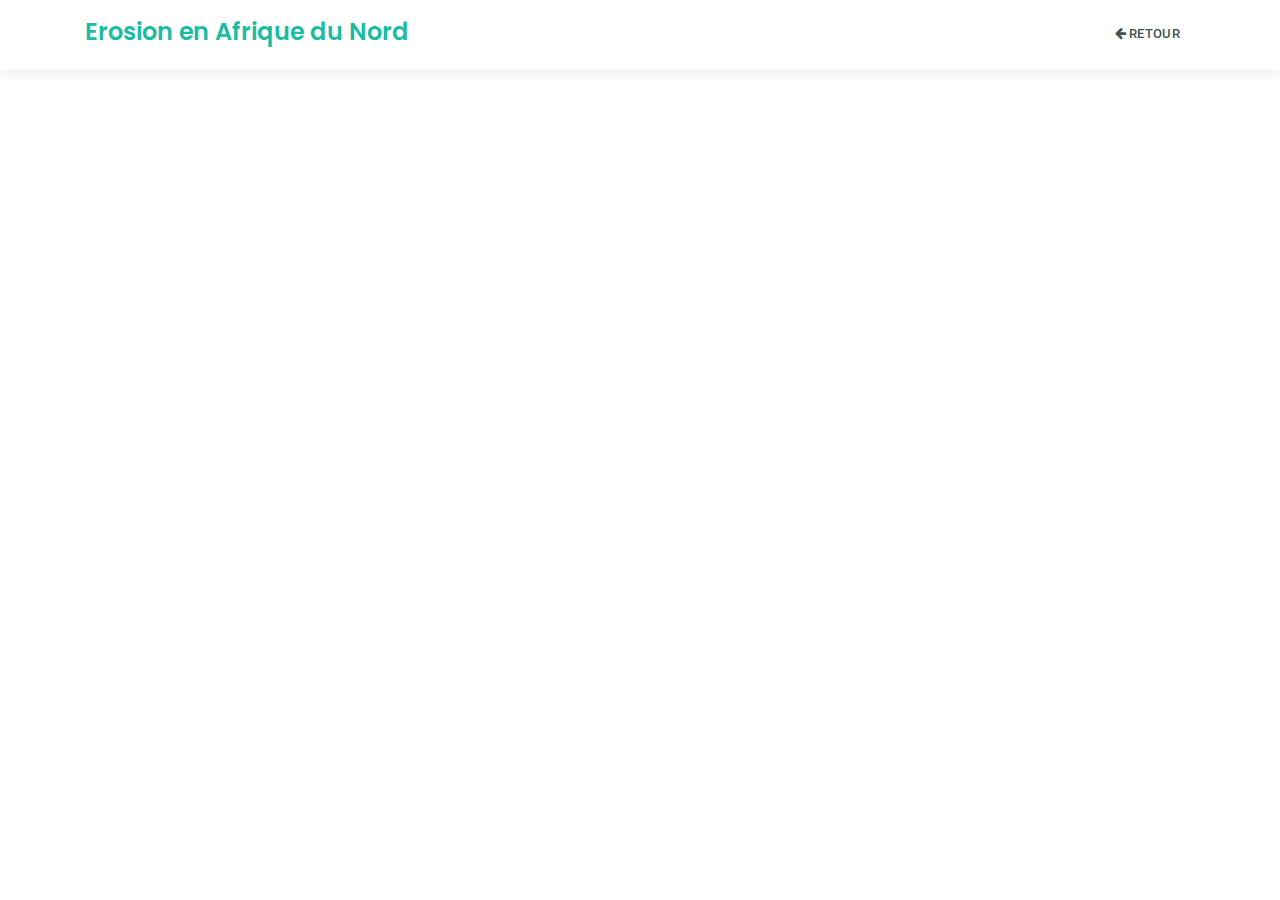
<file: ero/ero.html>
<!DOCTYPE html>
<html lang="en">

<head>
  <meta charset="utf-8">
  <meta content="width=device-width, initial-scale=1.0" name="viewport">

  <title>Erosion en Afrique du Nord</title>
  <meta content="" name="descriptison">
  <meta content="" name="keywords">
  <link href="../assets/img/favicon.png" rel="icon">
  <link href="https://fonts.googleapis.com/css?family=Open+Sans:300,300i,400,400i,600,600i,700,700i|Roboto:300,300i,400,400i,500,500i,700,700i|Poppins:300,300i,400,400i,500,500i,600,600i,700,700i" rel="stylesheet">
  <link href="../assets/vendor/bootstrap/css/bootstrap.min.css" rel="stylesheet">
  <link href="../assets/vendor/icofont/icofont.min.css" rel="stylesheet">
  <link href="../assets/vendor/boxicons/css/boxicons.min.css" rel="stylesheet">
  <link rel="stylesheet" href="https://stackpath.bootstrapcdn.com/font-awesome/4.7.0/css/font-awesome.min.css" integrity="sha384-wvfXpqpZZVQGK6TAh5PVlGOfQNHSoD2xbE+QkPxCAFlNEevoEH3Sl0sibVcOQVnN" crossorigin="anonymous">
  <link href="../assets/vendor/animate.css/animate.min.css" rel="stylesheet">
  <link href="../assets/vendor/owl.carousel/assets/owl.carousel.min.css" rel="stylesheet">
  <link href="../assets/vendor/venobox/venobox.css" rel="stylesheet">
  <link href="../assets/css/style.css" rel="stylesheet">

       <style>
        .bar1 {
            fill: #e41a1c;
        }
        .bar2 {
            fill: #377eb8;
        }
        .bar3 {
            fill: #4daf4a;
        }
        .bar4 {
            fill: #984ea3;
        }
        .bar5 {
            fill: #ff7f00;
        }
    </style>
    <script src="https://d3js.org/d3.v4.min.js"></script>


</head>

<body>

    <!-- ======= Header ======= -->
  <header id="header" style="z-index: 5;">
    <div class="container d-flex">
      <div class="logo mr-auto">
        <h1 class="text-light"><a href="index.html"><span>Erosion en Afrique du Nord</span></a></h1>
      </div>
      <nav class="nav-menu d-none d-lg-block">
        <ul>
            <li><a href="../AN.html"><i class="fa fa-arrow-left"></i>  Retour</a></li>
        </ul>
      </nav><!-- .nav-menu -->
    </div>
  </header><!-- End Header -->

  <svg width="600" height="500"></svg>
  <script>
  
  
      // variables to change
      var svg = d3.select("svg"),
          margin = 200,
          width = svg.attr("width") - margin,
          height = svg.attr("height") - margin,
          Ymin = 0,
          Ymax = 50000,
          chartTitle = "",
          Xlabel = "Type d'Erosion",
          Ylabel = "",
          legend_x = width - 0
  
          // Handmade legend
      svg.append("circle").attr("cx",legend_x).attr("cy",100).attr("r", 6).style("fill", "#e41a1c")
      svg.append("text").attr("x", legend_x + 20).attr("y", 100).text("Maroc").style("font-size", "15px").attr("alignment-baseline","middle")
      svg.append("circle").attr("cx",legend_x).attr("cy",120).attr("r", 6).style("fill", "#377eb8")
      svg.append("text").attr("x", legend_x + 20).attr("y", 120).text("Algerie").style("font-size", "15px").attr("alignment-baseline","middle")
      svg.append("circle").attr("cx",legend_x).attr("cy",140).attr("r", 6).style("fill", "#4daf4a")
      svg.append("text").attr("x", legend_x + 20).attr("y", 140).text("Tunisie").style("font-size", "15px").attr("alignment-baseline","middle")
      svg.append("circle").attr("cx",legend_x).attr("cy",160).attr("r", 6).style("fill", "#984ea3")
      svg.append("text").attr("x", legend_x + 20).attr("y", 160).text("Egypt").style("font-size", "15px").attr("alignment-baseline","middle")
      svg.append("circle").attr("cx",legend_x).attr("cy",180).attr("r", 6).style("fill", "#ff7f00")
      svg.append("text").attr("x", legend_x + 20).attr("y", 180).text("Libye").style("font-size", "15px").attr("alignment-baseline","middle")
  
      // Chart Title
      svg.append("text")
         .attr("transform", "translate(100,0)")
         .attr("x", width/2)
         .attr("y", 50)
         .attr("text-anchor", "middle")
         .attr("font-size", "24px")
         .text(chartTitle)
  
      var xScale = d3.scaleBand().range([0, width]).padding(0.4),
          yScale = d3.scaleLinear().range([height, 0]);
  
      var g = svg.append("g")
                 .attr("transform", "translate(" + 100 + "," + 100 + ")");
  
      d3.csv("barchart_data.csv", function(error, data) {
          if (error) {
              throw error;
          }
  
          xScale.domain(data.map(function(d) { return d.erosion; }));
          yScale.domain([Ymin, Ymax]);
  
          // X label
          g.append("g")
           .attr("transform", "translate(0," + height + ")")
           .call(d3.axisBottom(xScale).tickFormat(function(d){
             return d == "eau" ? "Erosion due à l'Eau" :
                    d == "vent" ? "Erosion due au Vent" :
                    d == "autres" ? "Erosion due à d'autres facteurs" : "Erosion due à d'autres facteurs"
           }))
           .append("text")
           .attr("y", height - 270)
           .attr("x", width - 6)
           .attr("text-anchor", "end")
           .attr("stroke", "black")
           .text(Xlabel);
  
          // Y label
          g.append("g")
           .call(d3.axisLeft(yScale).tickFormat(function(d){
               return d;
           })
           .ticks(10))
           .append("text")
           .attr("transform", "rotate(-90)")
           .attr("y", 50000)
           .attr("dy", "-5.1em")
           .attr("text-anchor", "end")
           .attr("stroke", "black")
           .text(Ylabel);
  
          // edit bars (1)
          g.selectAll(".bar")
           .data(data)
           .enter().append("rect")
           .attr("class", "bar1")
           .attr("x", function(d) { return xScale(d.erosion); })
           .attr("y", function(d) { return yScale(d.val_ma); })
           .attr("width", function (d) { return xScale.bandwidth() * 0.2; })
           .transition()
           .ease(d3.easeLinear)
           .duration(400)
           .delay(function (d, i) {
               return i * 50;
           })
           .attr("height", function(d) { return height - yScale(d.val_ma); });
  
           // edit bars (2)
           g.selectAll(".bar")
            .data(data)
            .enter().append("rect")
            .attr("class", "bar2")
            .attr("x", function(d) { return xScale(d.erosion) + (xScale.bandwidth() * 0.2); })
            .attr("y", function(d) { return yScale(d.val_al); })
            .attr("width", function (d) { return xScale.bandwidth() * 0.2; })
            .transition()
            .ease(d3.easeLinear)
            .duration(400)
            .delay(function (d, i) {
                return i * 50;
            })
            .attr("height", function(d) { return height - yScale(d.val_al); });
  
            // edit bars (3)
            g.selectAll(".bar")
             .data(data)
             .enter().append("rect")
             .attr("class", "bar3")
             .attr("x", function(d) { return xScale(d.erosion) + (xScale.bandwidth() * 0.4); })
             .attr("y", function(d) { return yScale(d.val_tu); })
             .attr("width", function (d) { return xScale.bandwidth() * 0.2; })
             .transition()
             .ease(d3.easeLinear)
             .duration(400)
             .delay(function (d, i) {
                 return i * 50;
             })
             .attr("height", function(d) { return height - yScale(d.val_tu); });
  
             // edit bars (4)
             g.selectAll(".bar")
              .data(data)
              .enter().append("rect")
              .attr("class", "bar4")
              .attr("x", function(d) { return xScale(d.erosion) + (xScale.bandwidth() * 0.6); })
              .attr("y", function(d) { return yScale(d.val_eg); })
              .attr("width", function (d) { return xScale.bandwidth() * 0.2; })
              .transition()
              .ease(d3.easeLinear)
              .duration(400)
              .delay(function (d, i) {
                  return i * 50;
              })
              .attr("height", function(d) { return height - yScale(d.val_eg); });
  
              // edit bars (4)
              g.selectAll(".bar")
                .data(data)
                .enter().append("rect")
                .attr("class", "bar5")
                .attr("x", function(d) { return xScale(d.erosion) + (xScale.bandwidth() * 0.8); })
                .attr("y", function(d) { return yScale(d.val_li); })
                .attr("width", function (d) { return xScale.bandwidth() * 0.2; })
                .transition()
                .ease(d3.easeLinear)
                .duration(400)
                .delay(function (d, i) {
                  return i * 50;
              })
              .attr("height", function(d) { return height - yScale(d.val_li); });
      });
  </script>

  
  
  <!-- Vendor JS Files -->
  <script src="../assets/vendor/jquery/jquery.min.js"></script>
  <script src="../assets/vendor/bootstrap/js/bootstrap.bundle.min.js"></script>
  <script src="../assets/vendor/jquery.easing/jquery.easing.min.js"></script>
  <script src="../assets/vendor/php-email-form/validate.js"></script>
  <script src="../assets/vendor/jquery-sticky/jquery.sticky.js"></script>
  <script src="../assets/vendor/waypoints/jquery.waypoints.min.js"></script>
  <script src="../assets/vendor/counterup/counterup.min.js"></script>
  <script src="../assets/vendor/isotope-layout/isotope.pkgd.min.js"></script>
  <script src="../assets/vendor/owl.carousel/owl.carousel.min.js"></script>
  <script src="../assets/vendor/venobox/venobox.min.js"></script>

  <!-- Main JS File -->
  <script src="../assets/js/main.js"></script>

</body>

</html>
</file>
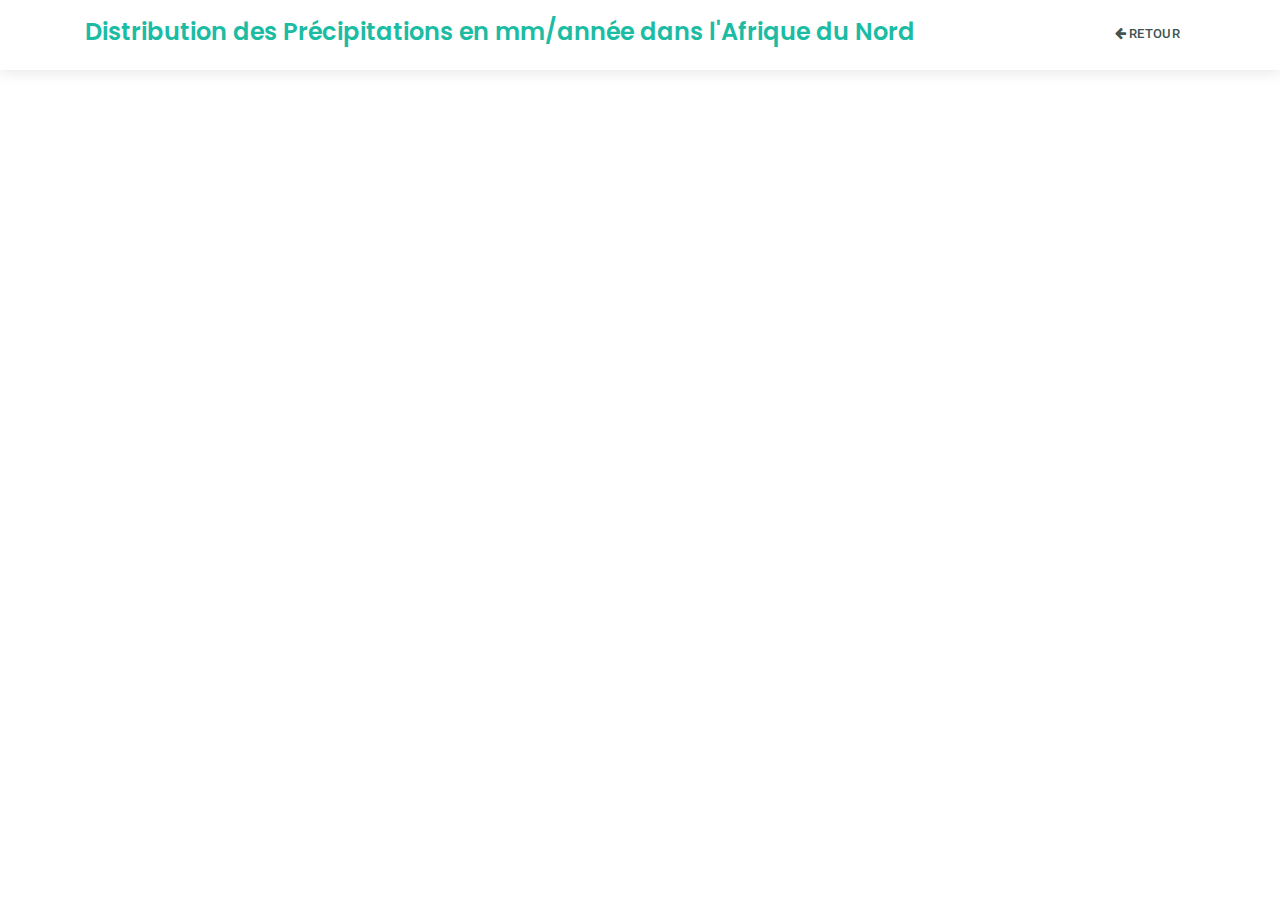
<file: plu/plu.html>
<!DOCTYPE html>
<html lang="en">

<head>
  <meta charset="utf-8">
  <meta content="width=device-width, initial-scale=1.0" name="viewport">

  <title>Distribution des Précipitations en mm/année dans l'Afrique du Nord</title>
  <meta content="" name="descriptison">
  <meta content="" name="keywords">
  <link href="../assets/img/favicon.png" rel="icon">
  <link href="https://fonts.googleapis.com/css?family=Open+Sans:300,300i,400,400i,600,600i,700,700i|Roboto:300,300i,400,400i,500,500i,700,700i|Poppins:300,300i,400,400i,500,500i,600,600i,700,700i" rel="stylesheet">
  <link href="../assets/vendor/bootstrap/css/bootstrap.min.css" rel="stylesheet">
  <link href="../assets/vendor/icofont/icofont.min.css" rel="stylesheet">
  <link href="../assets/vendor/boxicons/css/boxicons.min.css" rel="stylesheet">
  <link rel="stylesheet" href="https://stackpath.bootstrapcdn.com/font-awesome/4.7.0/css/font-awesome.min.css" integrity="sha384-wvfXpqpZZVQGK6TAh5PVlGOfQNHSoD2xbE+QkPxCAFlNEevoEH3Sl0sibVcOQVnN" crossorigin="anonymous">
  <link href="../assets/vendor/animate.css/animate.min.css" rel="stylesheet">
  <link href="../assets/vendor/owl.carousel/assets/owl.carousel.min.css" rel="stylesheet">
  <link href="../assets/vendor/venobox/venobox.css" rel="stylesheet">
  <link href="../assets/css/style.css" rel="stylesheet">

  <style>
    .bar1 {
        fill: #1b9e77;
    }
    .bar2 {
        fill: #d95f02;
    }
    .bar3 {
        fill: #7570b3;
    }
    .bar4 {
        fill: #e7298a;
    }
    .bar5 {
        fill: #66a61e;
    }
</style>
<script src="https://d3js.org/d3.v4.min.js"></script>
</head>

<body>

    <!-- ======= Header ======= -->
  <header id="header" style="z-index: 5;">
    <div class="container d-flex">
      <div class="logo mr-auto">
        <h1 class="text-light"><a href="index.html"><span>Distribution des Précipitations en mm/année dans l'Afrique du Nord</span></a></h1>
      </div>
      <nav class="nav-menu d-none d-lg-block">
        <ul>
            <li><a href="../AN.html"><i class="fa fa-arrow-left"></i>  Retour</a></li>
        </ul>
      </nav><!-- .nav-menu -->
    </div>
  </header><!-- End Header -->

  <svg width="600" height="500"></svg>
<script>


    // variables to change
    var svg = d3.select("svg"),
        margin = 200,
        width = svg.attr("width") - margin,
        height = svg.attr("height") - margin,
        Ymin = 0,
        Ymax = 1800,
        chartTitle = "",
        Xlabel = "Classe de pluviométrie",
        Ylabel = "",
        legend_x = width - 0

        // Handmade legend
    svg.append("circle").attr("cx",legend_x).attr("cy",100).attr("r", 6).style("fill", "#1b9e77")
    svg.append("text").attr("x", legend_x + 20).attr("y", 100).text("Maroc").style("font-size", "15px").attr("alignment-baseline","middle")
    svg.append("circle").attr("cx",legend_x).attr("cy",120).attr("r", 6).style("fill", "#d95f02")
    svg.append("text").attr("x", legend_x + 20).attr("y", 120).text("Algerie").style("font-size", "15px").attr("alignment-baseline","middle")
    svg.append("circle").attr("cx",legend_x).attr("cy",140).attr("r", 6).style("fill", "#7570b3")
    svg.append("text").attr("x", legend_x + 20).attr("y", 140).text("Tunisie").style("font-size", "15px").attr("alignment-baseline","middle")
    svg.append("circle").attr("cx",legend_x).attr("cy",160).attr("r", 6).style("fill", "#e7298a")
    svg.append("text").attr("x", legend_x + 20).attr("y", 160).text("Egypt").style("font-size", "15px").attr("alignment-baseline","middle")
    svg.append("circle").attr("cx",legend_x).attr("cy",180).attr("r", 6).style("fill", "#66a61e")
    svg.append("text").attr("x", legend_x + 20).attr("y", 180).text("Libye").style("font-size", "15px").attr("alignment-baseline","middle")

    // Chart Title
    svg.append("text")
       .attr("transform", "translate(100,0)")
       .attr("x", width/2)
       .attr("y", 50)
       .attr("text-anchor", "middle")
       .attr("font-size", "18px")
       .text(chartTitle)

    var xScale = d3.scaleBand().range([0, width]).padding(0.4),
        yScale = d3.scaleLinear().range([height, 0]);

    var g = svg.append("g")
               .attr("transform", "translate(" + 100 + "," + 100 + ")");

    d3.csv("barchart_data.csv", function(error, data) {
        if (error) {
            throw error;
        }

        xScale.domain(data.map(function(d) { return d.pluvio; }));
        yScale.domain([Ymin, Ymax]);

        // X label
        g.append("g")
         .attr("transform", "translate(0," + height + ")")
         .call(d3.axisBottom(xScale).tickFormat(function(d){
           return d == "cotiere" ? "Pluviométrie Cotière" :
                  d == "montagne" ? "Pluviométrie Montagneuse" :
                  d == "sahara" ? "Pluviométrie saharienne" : "Pluviométrie saharienne"
         }))
         .append("text")
         .attr("y", height - 270)
         .attr("x", width - 6)
         .attr("text-anchor", "end")
         .attr("stroke", "black")
         .text(Xlabel);

        // Y label
        g.append("g")
         .call(d3.axisLeft(yScale).tickFormat(function(d){
             return d;
         })
         .ticks(10))
         .append("text")
         .attr("transform", "rotate(-90)")
         .attr("y", 1800)
         .attr("dy", "-5.1em")
         .attr("text-anchor", "end")
         .attr("stroke", "black")
         .text(Ylabel);

        // edit bars (1)
        g.selectAll(".bar")
         .data(data)
         .enter().append("rect")
         .attr("class", "bar1")
         .attr("x", function(d) { return xScale(d.pluvio); })
         .attr("y", function(d) { return yScale(d.val_ma); })
         .attr("width", function (d) { return xScale.bandwidth() * 0.2; })
         .transition()
         .ease(d3.easeLinear)
         .duration(400)
         .delay(function (d, i) {
             return i * 50;
         })
         .attr("height", function(d) { return height - yScale(d.val_ma); });

         // edit bars (2)
         g.selectAll(".bar")
          .data(data)
          .enter().append("rect")
          .attr("class", "bar2")
          .attr("x", function(d) { return xScale(d.pluvio) + (xScale.bandwidth() * 0.2); })
          .attr("y", function(d) { return yScale(d.val_al); })
          .attr("width", function (d) { return xScale.bandwidth() * 0.2; })
          .transition()
          .ease(d3.easeLinear)
          .duration(400)
          .delay(function (d, i) {
              return i * 50;
          })
          .attr("height", function(d) { return height - yScale(d.val_al); });

          // edit bars (3)
          g.selectAll(".bar")
           .data(data)
           .enter().append("rect")
           .attr("class", "bar3")
           .attr("x", function(d) { return xScale(d.pluvio) + (xScale.bandwidth() * 0.4); })
           .attr("y", function(d) { return yScale(d.val_tu); })
           .attr("width", function (d) { return xScale.bandwidth() * 0.2; })
           .transition()
           .ease(d3.easeLinear)
           .duration(400)
           .delay(function (d, i) {
               return i * 50;
           })
           .attr("height", function(d) { return height - yScale(d.val_tu); });

           // edit bars (4)
           g.selectAll(".bar")
            .data(data)
            .enter().append("rect")
            .attr("class", "bar4")
            .attr("x", function(d) { return xScale(d.pluvio) + (xScale.bandwidth() * 0.6); })
            .attr("y", function(d) { return yScale(d.val_eg); })
            .attr("width", function (d) { return xScale.bandwidth() * 0.2; })
            .transition()
            .ease(d3.easeLinear)
            .duration(400)
            .delay(function (d, i) {
                return i * 50;
            })
            .attr("height", function(d) { return height - yScale(d.val_eg); });

            // edit bars (5)
            g.selectAll(".bar")
              .data(data)
              .enter().append("rect")
              .attr("class", "bar5")
              .attr("x", function(d) { return xScale(d.pluvio) + (xScale.bandwidth() * 0.8); })
              .attr("y", function(d) { return yScale(d.val_li); })
              .attr("width", function (d) { return xScale.bandwidth() * 0.2; })
              .transition()
              .ease(d3.easeLinear)
              .duration(400)
              .delay(function (d, i) {
                return i * 50;
            })
            .attr("height", function(d) { return height - yScale(d.val_li); });
    });
</script>

  
  
  <!-- Vendor JS Files -->
  <script src="../assets/vendor/jquery/jquery.min.js"></script>
  <script src="../assets/vendor/bootstrap/js/bootstrap.bundle.min.js"></script>
  <script src="../assets/vendor/jquery.easing/jquery.easing.min.js"></script>
  <script src="../assets/vendor/php-email-form/validate.js"></script>
  <script src="../assets/vendor/jquery-sticky/jquery.sticky.js"></script>
  <script src="../assets/vendor/waypoints/jquery.waypoints.min.js"></script>
  <script src="../assets/vendor/counterup/counterup.min.js"></script>
  <script src="../assets/vendor/isotope-layout/isotope.pkgd.min.js"></script>
  <script src="../assets/vendor/owl.carousel/owl.carousel.min.js"></script>
  <script src="../assets/vendor/venobox/venobox.min.js"></script>

  <!-- Main JS File -->
  <script src="../assets/js/main.js"></script>

</body>

</html>
</file>
<file: assets/vendor/venobox/venobox.css>
/* ------ venobox.css --------*/
.vbox-overlay *, .vbox-overlay *:before, .vbox-overlay *:after{
    -webkit-backface-visibility: hidden;
    -webkit-box-sizing:border-box;
    -moz-box-sizing:border-box;
    box-sizing:border-box;
}
.vbox-overlay * { 
    -webkit-backface-visibility: visible;
    backface-visibility: visible;
}
.vbox-overlay{
    display: -webkit-flex;
    display: flex;
    -webkit-flex-direction: column;
    flex-direction: column;
    -webkit-justify-content: center;
    justify-content: center;
    -webkit-align-items: center;
    align-items: center;
    position: fixed;
    left: 0;
    top: 0;
    bottom: 0;
    right: 0;
    z-index: 999999;
}

/* ----- navigation ----- */
.vbox-title{
    width: 100%;
    height: 40px;
    float: left;
    text-align: center;
    line-height: 28px;
    font-size: 12px;
    padding: 6px 50px;
    overflow: hidden;
    position: fixed;
    display: none;
    left: 0;
    z-index: 89;
}
.vbox-close{
    cursor: pointer;
    position: fixed;
    top: -1px;
    right: 0;
    width: 50px;
    height: 40px;
    padding: 6px;
    display: block;
    background-position:10px center;
    overflow: hidden;
    font-size: 24px;
    line-height: 1;
    text-align: center;
    z-index: 99;
}
.vbox-left{
    cursor: pointer;
    position: fixed;
    left: 0;
    height: 40px;
    overflow: hidden;
    line-height: 28px;
    font-size: 12px;
    z-index: 99;
    display: flex;
    align-items:center;
}
.vbox-num{
    display: inline-block;
    margin: 6px 0 6px 15px;
}
/* ----- Social share ----- */
.vbox-share{
    line-height: 28px;
    font-size: 12px;
    overflow: hidden;
    position: fixed;
    left: 0;
    z-index: 98;
    display: flex;
    align-items:center;
    justify-content: center;
    width: 100%;
    text-align: center;
}
.vbox-share svg{
    max-height: 28px;
    width: 28px;
    z-index: 10;
    margin-left: 12px;
    margin-top: 6px;
    margin-bottom: 6px;
    vertical-align: middle;
}


/* ----- navigation ARROWS ----- */
.vbox-next, .vbox-prev{
    position: fixed;
    top: 50%;
    margin-top: -15px;
    overflow: hidden;
    cursor: pointer;
    display: block;
    width: 45px;
    height: 45px;
    z-index: 99;
}
.vbox-next span, .vbox-prev span{
    position: relative;
    width: 20px;
    height: 20px;
    border: 2px solid transparent;
    border-top-color: #B6B6B6;
    border-right-color: #B6B6B6;
    text-indent: -100px;
    position: absolute;
    top: 8px;
    display: block;
}
.vbox-prev{
    left: 15px;
}
.vbox-next{
    right: 15px;
}
.vbox-prev span{
    left: 10px;
    -ms-transform: rotate(-135deg);
    -webkit-transform: rotate(-135deg);
    transform: rotate(-135deg);
}
.vbox-next span{
    -ms-transform: rotate(45deg);
    -webkit-transform: rotate(45deg);
    transform: rotate(45deg);
    right: 10px;
}
/* ------- inline window ------ */
.vbox-inline{
    width: 420px;
    height: 315px;
    height: 70vh;
    padding: 10px;
    background: #fff;
    margin: 0 auto;
    overflow: auto;
    text-align: left;
}
/* ------- Video & iFrames window ------ */
.venoframe{
    max-width: 100%;
    width: 100%;
    border: none;
    width: 100%;
    height: 260px;
    height: 70vh;
}
.venoframe.vbvid{
    height: 260px;
}
@media (min-width: 768px) {
    .venoframe, .vbox-inline{
        width: 90%;
        height: 360px;
        height: 70vh;
    }
    .venoframe.vbvid{
        width: 640px;
        height: 360px;
    }
}
@media (min-width: 992px) {
    .venoframe, .vbox-inline{
        max-width: 1200px;
        width: 80%;
        height: 540px;
        height: 70vh;
    }
    .venoframe.vbvid{
        width: 960px;
        height: 540px;
    }
}
/* 
Please do NOT edit this part! 
or at least read this note: http://i.imgur.com/7C0ws9e.gif
*/
.vbox-open{
    overflow: hidden;
}
.vbox-container{
    position: absolute;
    left: 0;
    right: 0;
    top: 0;
    bottom: 0;
    overflow-x: hidden;
    overflow-y: scroll;
    overflow-scrolling: touch;
    -webkit-overflow-scrolling: touch;
    z-index: 20;
    max-height: 100%;

}

.vbox-content{
    text-align: center;
    float: left;
    width: 100%;
    position: relative;
    overflow: hidden;
    padding: 20px 4%;
}
.vbox-container img{
    max-width: 100%;
    height: auto;
}
.vbox-figlio{
    box-shadow: 0 0 12px rgba(0,0,0,0.19), 0 6px 6px rgba(0,0,0,0.23);
    max-width: 100%;
    text-align: initial;
}
img.vbox-figlio{
    -webkit-user-select: none;
-khtml-user-select: none;
-moz-user-select: none;
-o-user-select: none;
user-select: none;
}
.vbox-content.swipe-left{
    margin-left: -200px !important;
}
.vbox-content.swipe-right{
    margin-left: 200px !important;
}
.vbox-animated{
    webkit-transition: margin 300ms ease-out;
    transition: margin 300ms ease-out;
}

/* ---------- preloader ----------
 * SPINKIT 
 * http://tobiasahlin.com/spinkit/
-------------------------------- */
.sk-double-bounce,.sk-rotating-plane{width:40px;height:40px;margin:40px auto}.sk-rotating-plane{background-color:#333;-webkit-animation:sk-rotatePlane 1.2s infinite ease-in-out;animation:sk-rotatePlane 1.2s infinite ease-in-out}@-webkit-keyframes sk-rotatePlane{0%{-webkit-transform:perspective(120px) rotateX(0) rotateY(0);transform:perspective(120px) rotateX(0) rotateY(0)}50%{-webkit-transform:perspective(120px) rotateX(-180.1deg) rotateY(0);transform:perspective(120px) rotateX(-180.1deg) rotateY(0)}100%{-webkit-transform:perspective(120px) rotateX(-180deg) rotateY(-179.9deg);transform:perspective(120px) rotateX(-180deg) rotateY(-179.9deg)}}@keyframes sk-rotatePlane{0%{-webkit-transform:perspective(120px) rotateX(0) rotateY(0);transform:perspective(120px) rotateX(0) rotateY(0)}50%{-webkit-transform:perspective(120px) rotateX(-180.1deg) rotateY(0);transform:perspective(120px) rotateX(-180.1deg) rotateY(0)}100%{-webkit-transform:perspective(120px) rotateX(-180deg) rotateY(-179.9deg);transform:perspective(120px) rotateX(-180deg) rotateY(-179.9deg)}}.sk-double-bounce{position:relative}.sk-double-bounce .sk-child{width:100%;height:100%;border-radius:50%;background-color:#333;opacity:.6;position:absolute;top:0;left:0;-webkit-animation:sk-doubleBounce 2s infinite ease-in-out;animation:sk-doubleBounce 2s infinite ease-in-out}.sk-chasing-dots .sk-child,.sk-spinner-pulse,.sk-three-bounce .sk-child{background-color:#333;border-radius:100%}.sk-double-bounce .sk-double-bounce2{-webkit-animation-delay:-1s;animation-delay:-1s}@-webkit-keyframes sk-doubleBounce{0%,100%{-webkit-transform:scale(0);transform:scale(0)}50%{-webkit-transform:scale(1);transform:scale(1)}}@keyframes sk-doubleBounce{0%,100%{-webkit-transform:scale(0);transform:scale(0)}50%{-webkit-transform:scale(1);transform:scale(1)}}.sk-wave{margin:40px auto;width:50px;height:40px;text-align:center;font-size:10px}.sk-wave .sk-rect{background-color:#333;height:100%;width:6px;display:inline-block;-webkit-animation:sk-waveStretchDelay 1.2s infinite ease-in-out;animation:sk-waveStretchDelay 1.2s infinite ease-in-out}.sk-wave .sk-rect1{-webkit-animation-delay:-1.2s;animation-delay:-1.2s}.sk-wave .sk-rect2{-webkit-animation-delay:-1.1s;animation-delay:-1.1s}.sk-wave .sk-rect3{-webkit-animation-delay:-1s;animation-delay:-1s}.sk-wave .sk-rect4{-webkit-animation-delay:-.9s;animation-delay:-.9s}.sk-wave .sk-rect5{-webkit-animation-delay:-.8s;animation-delay:-.8s}@-webkit-keyframes sk-waveStretchDelay{0%,100%,40%{-webkit-transform:scaleY(.4);transform:scaleY(.4)}20%{-webkit-transform:scaleY(1);transform:scaleY(1)}}@keyframes sk-waveStretchDelay{0%,100%,40%{-webkit-transform:scaleY(.4);transform:scaleY(.4)}20%{-webkit-transform:scaleY(1);transform:scaleY(1)}}.sk-wandering-cubes{margin:40px auto;width:40px;height:40px;position:relative}.sk-wandering-cubes .sk-cube{background-color:#333;width:10px;height:10px;position:absolute;top:0;left:0;-webkit-animation:sk-wanderingCube 1.8s ease-in-out -1.8s infinite both;animation:sk-wanderingCube 1.8s ease-in-out -1.8s infinite both}.sk-chasing-dots,.sk-spinner-pulse{width:40px;height:40px;margin:40px auto}.sk-wandering-cubes .sk-cube2{-webkit-animation-delay:-.9s;animation-delay:-.9s}@-webkit-keyframes sk-wanderingCube{0%{-webkit-transform:rotate(0);transform:rotate(0)}25%{-webkit-transform:translateX(30px) rotate(-90deg) scale(.5);transform:translateX(30px) rotate(-90deg) scale(.5)}50%{-webkit-transform:translateX(30px) translateY(30px) rotate(-179deg);transform:translateX(30px) translateY(30px) rotate(-179deg)}50.1%{-webkit-transform:translateX(30px) translateY(30px) rotate(-180deg);transform:translateX(30px) translateY(30px) rotate(-180deg)}75%{-webkit-transform:translateX(0) translateY(30px) rotate(-270deg) scale(.5);transform:translateX(0) translateY(30px) rotate(-270deg) scale(.5)}100%{-webkit-transform:rotate(-360deg);transform:rotate(-360deg)}}@keyframes sk-wanderingCube{0%{-webkit-transform:rotate(0);transform:rotate(0)}25%{-webkit-transform:translateX(30px) rotate(-90deg) scale(.5);transform:translateX(30px) rotate(-90deg) scale(.5)}50%{-webkit-transform:translateX(30px) translateY(30px) rotate(-179deg);transform:translateX(30px) translateY(30px) rotate(-179deg)}50.1%{-webkit-transform:translateX(30px) translateY(30px) rotate(-180deg);transform:translateX(30px) translateY(30px) rotate(-180deg)}75%{-webkit-transform:translateX(0) translateY(30px) rotate(-270deg) scale(.5);transform:translateX(0) translateY(30px) rotate(-270deg) scale(.5)}100%{-webkit-transform:rotate(-360deg);transform:rotate(-360deg)}}.sk-spinner-pulse{-webkit-animation:sk-pulseScaleOut 1s infinite ease-in-out;animation:sk-pulseScaleOut 1s infinite ease-in-out}@-webkit-keyframes sk-pulseScaleOut{0%{-webkit-transform:scale(0);transform:scale(0)}100%{-webkit-transform:scale(1);transform:scale(1);opacity:0}}@keyframes sk-pulseScaleOut{0%{-webkit-transform:scale(0);transform:scale(0)}100%{-webkit-transform:scale(1);transform:scale(1);opacity:0}}.sk-chasing-dots{position:relative;text-align:center;-webkit-animation:sk-chasingDotsRotate 2s infinite linear;animation:sk-chasingDotsRotate 2s infinite linear}.sk-chasing-dots .sk-child{width:60%;height:60%;display:inline-block;position:absolute;top:0;-webkit-animation:sk-chasingDotsBounce 2s infinite ease-in-out;animation:sk-chasingDotsBounce 2s infinite ease-in-out}.sk-chasing-dots .sk-dot2{top:auto;bottom:0;-webkit-animation-delay:-1s;animation-delay:-1s}@-webkit-keyframes sk-chasingDotsRotate{100%{-webkit-transform:rotate(360deg);transform:rotate(360deg)}}@keyframes sk-chasingDotsRotate{100%{-webkit-transform:rotate(360deg);transform:rotate(360deg)}}@-webkit-keyframes sk-chasingDotsBounce{0%,100%{-webkit-transform:scale(0);transform:scale(0)}50%{-webkit-transform:scale(1);transform:scale(1)}}@keyframes sk-chasingDotsBounce{0%,100%{-webkit-transform:scale(0);transform:scale(0)}50%{-webkit-transform:scale(1);transform:scale(1)}}.sk-three-bounce{margin:40px auto;width:80px;text-align:center}.sk-three-bounce .sk-child{width:20px;height:20px;display:inline-block;-webkit-animation:sk-three-bounce 1.4s ease-in-out 0s infinite both;animation:sk-three-bounce 1.4s ease-in-out 0s infinite both}.sk-circle .sk-child:before,.sk-fading-circle .sk-circle:before{display:block;border-radius:100%;content:'';background-color:#333}.sk-three-bounce .sk-bounce1{-webkit-animation-delay:-.32s;animation-delay:-.32s}.sk-three-bounce .sk-bounce2{-webkit-animation-delay:-.16s;animation-delay:-.16s}@-webkit-keyframes sk-three-bounce{0%,100%,80%{-webkit-transform:scale(0);transform:scale(0)}40%{-webkit-transform:scale(1);transform:scale(1)}}@keyframes sk-three-bounce{0%,100%,80%{-webkit-transform:scale(0);transform:scale(0)}40%{-webkit-transform:scale(1);transform:scale(1)}}.sk-circle{margin:40px auto;width:40px;height:40px;position:relative}.sk-circle .sk-child{width:100%;height:100%;position:absolute;left:0;top:0}.sk-circle .sk-child:before{margin:0 auto;width:15%;height:15%;-webkit-animation:sk-circleBounceDelay 1.2s infinite ease-in-out both;animation:sk-circleBounceDelay 1.2s infinite ease-in-out both}.sk-circle .sk-circle2{-webkit-transform:rotate(30deg);-ms-transform:rotate(30deg);transform:rotate(30deg)}.sk-circle .sk-circle3{-webkit-transform:rotate(60deg);-ms-transform:rotate(60deg);transform:rotate(60deg)}.sk-circle .sk-circle4{-webkit-transform:rotate(90deg);-ms-transform:rotate(90deg);transform:rotate(90deg)}.sk-circle .sk-circle5{-webkit-transform:rotate(120deg);-ms-transform:rotate(120deg);transform:rotate(120deg)}.sk-circle .sk-circle6{-webkit-transform:rotate(150deg);-ms-transform:rotate(150deg);transform:rotate(150deg)}.sk-circle .sk-circle7{-webkit-transform:rotate(180deg);-ms-transform:rotate(180deg);transform:rotate(180deg)}.sk-circle .sk-circle8{-webkit-transform:rotate(210deg);-ms-transform:rotate(210deg);transform:rotate(210deg)}.sk-circle .sk-circle9{-webkit-transform:rotate(240deg);-ms-transform:rotate(240deg);transform:rotate(240deg)}.sk-circle .sk-circle10{-webkit-transform:rotate(270deg);-ms-transform:rotate(270deg);transform:rotate(270deg)}.sk-circle .sk-circle11{-webkit-transform:rotate(300deg);-ms-transform:rotate(300deg);transform:rotate(300deg)}.sk-circle .sk-circle12{-webkit-transform:rotate(330deg);-ms-transform:rotate(330deg);transform:rotate(330deg)}.sk-circle .sk-circle2:before{-webkit-animation-delay:-1.1s;animation-delay:-1.1s}.sk-circle .sk-circle3:before{-webkit-animation-delay:-1s;animation-delay:-1s}.sk-circle .sk-circle4:before{-webkit-animation-delay:-.9s;animation-delay:-.9s}.sk-circle .sk-circle5:before{-webkit-animation-delay:-.8s;animation-delay:-.8s}.sk-circle .sk-circle6:before{-webkit-animation-delay:-.7s;animation-delay:-.7s}.sk-circle .sk-circle7:before{-webkit-animation-delay:-.6s;animation-delay:-.6s}.sk-circle .sk-circle8:before{-webkit-animation-delay:-.5s;animation-delay:-.5s}.sk-circle .sk-circle9:before{-webkit-animation-delay:-.4s;animation-delay:-.4s}.sk-circle .sk-circle10:before{-webkit-animation-delay:-.3s;animation-delay:-.3s}.sk-circle .sk-circle11:before{-webkit-animation-delay:-.2s;animation-delay:-.2s}.sk-circle .sk-circle12:before{-webkit-animation-delay:-.1s;animation-delay:-.1s}@-webkit-keyframes sk-circleBounceDelay{0%,100%,80%{-webkit-transform:scale(0);transform:scale(0)}40%{-webkit-transform:scale(1);transform:scale(1)}}@keyframes sk-circleBounceDelay{0%,100%,80%{-webkit-transform:scale(0);transform:scale(0)}40%{-webkit-transform:scale(1);transform:scale(1)}}.sk-cube-grid{width:40px;height:40px;margin:40px auto}.sk-cube-grid .sk-cube{width:33.33%;height:33.33%;background-color:#333;float:left;-webkit-animation:sk-cubeGridScaleDelay 1.3s infinite ease-in-out;animation:sk-cubeGridScaleDelay 1.3s infinite ease-in-out}.sk-cube-grid .sk-cube1{-webkit-animation-delay:.2s;animation-delay:.2s}.sk-cube-grid .sk-cube2{-webkit-animation-delay:.3s;animation-delay:.3s}.sk-cube-grid .sk-cube3{-webkit-animation-delay:.4s;animation-delay:.4s}.sk-cube-grid .sk-cube4{-webkit-animation-delay:.1s;animation-delay:.1s}.sk-cube-grid .sk-cube5{-webkit-animation-delay:.2s;animation-delay:.2s}.sk-cube-grid .sk-cube6{-webkit-animation-delay:.3s;animation-delay:.3s}.sk-cube-grid .sk-cube7{-webkit-animation-delay:0ms;animation-delay:0ms}.sk-cube-grid .sk-cube8{-webkit-animation-delay:.1s;animation-delay:.1s}.sk-cube-grid .sk-cube9{-webkit-animation-delay:.2s;animation-delay:.2s}@-webkit-keyframes sk-cubeGridScaleDelay{0%,100%,70%{-webkit-transform:scale3D(1,1,1);transform:scale3D(1,1,1)}35%{-webkit-transform:scale3D(0,0,1);transform:scale3D(0,0,1)}}@keyframes sk-cubeGridScaleDelay{0%,100%,70%{-webkit-transform:scale3D(1,1,1);transform:scale3D(1,1,1)}35%{-webkit-transform:scale3D(0,0,1);transform:scale3D(0,0,1)}}.sk-fading-circle{margin:40px auto;width:40px;height:40px;position:relative}.sk-fading-circle .sk-circle{width:100%;height:100%;position:absolute;left:0;top:0}.sk-fading-circle .sk-circle:before{margin:0 auto;width:15%;height:15%;-webkit-animation:sk-circleFadeDelay 1.2s infinite ease-in-out both;animation:sk-circleFadeDelay 1.2s infinite ease-in-out both}.sk-fading-circle .sk-circle2{-webkit-transform:rotate(30deg);-ms-transform:rotate(30deg);transform:rotate(30deg)}.sk-fading-circle .sk-circle3{-webkit-transform:rotate(60deg);-ms-transform:rotate(60deg);transform:rotate(60deg)}.sk-fading-circle .sk-circle4{-webkit-transform:rotate(90deg);-ms-transform:rotate(90deg);transform:rotate(90deg)}.sk-fading-circle .sk-circle5{-webkit-transform:rotate(120deg);-ms-transform:rotate(120deg);transform:rotate(120deg)}.sk-fading-circle .sk-circle6{-webkit-transform:rotate(150deg);-ms-transform:rotate(150deg);transform:rotate(150deg)}.sk-fading-circle .sk-circle7{-webkit-transform:rotate(180deg);-ms-transform:rotate(180deg);transform:rotate(180deg)}.sk-fading-circle .sk-circle8{-webkit-transform:rotate(210deg);-ms-transform:rotate(210deg);transform:rotate(210deg)}.sk-fading-circle .sk-circle9{-webkit-transform:rotate(240deg);-ms-transform:rotate(240deg);transform:rotate(240deg)}.sk-fading-circle .sk-circle10{-webkit-transform:rotate(270deg);-ms-transform:rotate(270deg);transform:rotate(270deg)}.sk-fading-circle .sk-circle11{-webkit-transform:rotate(300deg);-ms-transform:rotate(300deg);transform:rotate(300deg)}.sk-fading-circle .sk-circle12{-webkit-transform:rotate(330deg);-ms-transform:rotate(330deg);transform:rotate(330deg)}.sk-fading-circle .sk-circle2:before{-webkit-animation-delay:-1.1s;animation-delay:-1.1s}.sk-fading-circle .sk-circle3:before{-webkit-animation-delay:-1s;animation-delay:-1s}.sk-fading-circle .sk-circle4:before{-webkit-animation-delay:-.9s;animation-delay:-.9s}.sk-fading-circle .sk-circle5:before{-webkit-animation-delay:-.8s;animation-delay:-.8s}.sk-fading-circle .sk-circle6:before{-webkit-animation-delay:-.7s;animation-delay:-.7s}.sk-fading-circle .sk-circle7:before{-webkit-animation-delay:-.6s;animation-delay:-.6s}.sk-fading-circle .sk-circle8:before{-webkit-animation-delay:-.5s;animation-delay:-.5s}.sk-fading-circle .sk-circle9:before{-webkit-animation-delay:-.4s;animation-delay:-.4s}.sk-fading-circle .sk-circle10:before{-webkit-animation-delay:-.3s;animation-delay:-.3s}.sk-fading-circle .sk-circle11:before{-webkit-animation-delay:-.2s;animation-delay:-.2s}.sk-fading-circle .sk-circle12:before{-webkit-animation-delay:-.1s;animation-delay:-.1s}@-webkit-keyframes sk-circleFadeDelay{0%,100%,39%{opacity:0}40%{opacity:1}}@keyframes sk-circleFadeDelay{0%,100%,39%{opacity:0}40%{opacity:1}}.sk-folding-cube{margin:40px auto;width:40px;height:40px;position:relative;-webkit-transform:rotateZ(45deg);transform:rotateZ(45deg)}.sk-folding-cube .sk-cube{float:left;width:50%;height:50%;position:relative;-webkit-transform:scale(1.1);-ms-transform:scale(1.1);transform:scale(1.1)}.sk-folding-cube .sk-cube:before{content:'';position:absolute;top:0;left:0;width:100%;height:100%;background-color:#333;-webkit-animation:sk-foldCubeAngle 2.4s infinite linear both;animation:sk-foldCubeAngle 2.4s infinite linear both;-webkit-transform-origin:100% 100%;-ms-transform-origin:100% 100%;transform-origin:100% 100%}.sk-folding-cube .sk-cube2{-webkit-transform:scale(1.1) rotateZ(90deg);transform:scale(1.1) rotateZ(90deg)}.sk-folding-cube .sk-cube3{-webkit-transform:scale(1.1) rotateZ(180deg);transform:scale(1.1) rotateZ(180deg)}.sk-folding-cube .sk-cube4{-webkit-transform:scale(1.1) rotateZ(270deg);transform:scale(1.1) rotateZ(270deg)}.sk-folding-cube .sk-cube2:before{-webkit-animation-delay:.3s;animation-delay:.3s}.sk-folding-cube .sk-cube3:before{-webkit-animation-delay:.6s;animation-delay:.6s}.sk-folding-cube .sk-cube4:before{-webkit-animation-delay:.9s;animation-delay:.9s}@-webkit-keyframes sk-foldCubeAngle{0%,10%{-webkit-transform:perspective(140px) rotateX(-180deg);transform:perspective(140px) rotateX(-180deg);opacity:0}25%,75%{-webkit-transform:perspective(140px) rotateX(0);transform:perspective(140px) rotateX(0);opacity:1}100%,90%{-webkit-transform:perspective(140px) rotateY(180deg);transform:perspective(140px) rotateY(180deg);opacity:0}}@keyframes sk-foldCubeAngle{0%,10%{-webkit-transform:perspective(140px) rotateX(-180deg);transform:perspective(140px) rotateX(-180deg);opacity:0}25%,75%{-webkit-transform:perspective(140px) rotateX(0);transform:perspective(140px) rotateX(0);opacity:1}100%,90%{-webkit-transform:perspective(140px) rotateY(180deg);transform:perspective(140px) rotateY(180deg);opacity:0}}
</file>
<file: assets/css/style.css>
/*--------------------------------------------------------------
 General
--------------------------------------------------------------*/
body {
  font-family: "Open Sans", sans-serif;
  color: #334240;
}

a {
  color: #1bbca3;
}

a:hover {
  color: #2ae0c4;
  text-decoration: none;
}

h1, h2, h3{
  font-family: "Roboto", sans-serif;
}


/*--------------------------------------------------------------
 Header
--------------------------------------------------------------*/
#header {
  height: 70px;
  transition: all 0.5s;
  z-index: 997;
  transition: all 0.5s;
  padding: 10px 0;
  background: #fff;
  box-shadow: 0px 2px 15px rgba(0, 0, 0, 0.1);
}

#header .logo h1 {
  font-size: 24px;
  margin: 0;
  padding: 10px 0;
  line-height: 1;
  font-weight: 400;
}

#header .logo h1 a, #header .logo h1 a:hover {
  color: #425451;
  text-decoration: none;
  font-family: "Poppins", sans-serif;
  font-weight: 600;
}


/*--------------------------------------------------------------
 Navigation Menu
--------------------------------------------------------------*/
/* Desktop Navigation */
.nav-menu, .nav-menu * {
  margin: 0;
  padding: 0;
  list-style: none;
}

.nav-menu > ul > li {
  position: relative;
  white-space: nowrap;
  float: left;
}

.nav-menu a {
  display: block;
  position: relative;
  color: #425451;
  padding: 14px 15px;
  transition: 0.3s;
  font-size: 13px;
  font-weight: 500;
  font-family: "Roboto", sans-serif;
  text-transform: uppercase;
  letter-spacing: 0.3px;
}

.nav-menu a:hover, .nav-menu .active > a, .nav-menu li:hover > a {
  color: #1bbca3;
  text-decoration: none;
}

.nav-menu .drop-down ul {
  display: block;
  position: absolute;
  left: 0;
  top: calc(100% + 30px);
  z-index: 99;
  opacity: 0;
  visibility: hidden;
  padding: 10px 0;
  background: #fff;
  box-shadow: 0px 0px 30px rgba(127, 137, 161, 0.25);
  transition: ease all 0.3s;
}

.nav-menu .drop-down:hover > ul {
  opacity: 1;
  top: 100%;
  visibility: visible;
}

.nav-menu .drop-down li {
  min-width: 180px;
  position: relative;
}

.nav-menu .drop-down ul a {
  padding: 10px 20px;
  font-size: 13px;
  font-weight: 500;
  text-transform: none;
  color: #08362f;
}

.nav-menu .drop-down ul a:hover, .nav-menu .drop-down ul .active > a, .nav-menu .drop-down ul li:hover > a {
  color: #1bbca3;
}

.nav-menu .drop-down > a:after {
  content: "\ea99";
  font-family: IcoFont;
  padding-left: 5px;
}

.nav-menu .drop-down .drop-down ul {
  top: 0;
  left: calc(100% - 30px);
}

.nav-menu .drop-down .drop-down:hover > ul {
  opacity: 1;
  top: 0;
  left: 100%;
}

.nav-menu .drop-down .drop-down > a {
  padding-right: 35px;
}

.nav-menu .drop-down .drop-down > a:after {
  content: "\eaa0";
  font-family: IcoFont;
  position: absolute;
  right: 15px;
}

@media (max-width: 1366px) {
  .nav-menu .drop-down .drop-down ul {
    left: -90%;
  }
  .nav-menu .drop-down .drop-down:hover > ul {
    left: -100%;
  }
  .nav-menu .drop-down .drop-down > a:after {
    content: "\ea9d";
  }
}

/* Mobile Navigation */
.mobile-nav {
  position: fixed;
  top: 0;
  bottom: 0;
  z-index: 9999;
  overflow-y: auto;
  left: -260px;
  width: 260px;
  padding-top: 18px;
  background: rgba(43, 56, 54, 0.7);
  transition: 0.4s;
}

.mobile-nav * {
  margin: 0;
  padding: 0;
  list-style: none;
}

.mobile-nav a {
  display: block;
  position: relative;
  color: #fff;
  padding: 10px 20px;
  font-weight: 500;
  transition: ease-in-out 0.3s;
}

.mobile-nav a:hover, .mobile-nav .active > a, .mobile-nav li:hover > a {
  color: #56e7d0;
  text-decoration: none;
}

.mobile-nav .drop-down > a:after {
  content: "\ea99";
  font-family: IcoFont;
  padding-left: 10px;
  position: absolute;
  right: 15px;
}

.mobile-nav .active.drop-down > a:after {
  content: "\eaa0";
}

.mobile-nav .drop-down > a {
  padding-right: 35px;
}

.mobile-nav .drop-down ul {
  display: none;
  overflow: hidden;
}

.mobile-nav .drop-down li {
  padding-left: 20px;
}

.mobile-nav-toggle {
  position: fixed;
  top: 20px;
  right: 15px;
  z-index: 9998;
  border: 0;
  background: none;
  font-size: 24px;
  transition: all 0.4s;
  outline: none !important;
  line-height: 1;
  cursor: pointer;
  text-align: right;
}

.mobile-nav-toggle i {
  color: #1bbca3;
}

.mobile-nav-overly {
  width: 100%;
  height: 100%;
  z-index: 9997;
  top: 0;
  left: 0;
  position: fixed;
  background: rgba(21, 27, 26, 0.8);
  overflow: hidden;
  display: none;
}

.mobile-nav-active {
  overflow: hidden;
}

.mobile-nav-active .mobile-nav {
  left: 0;
}

.mobile-nav-active .mobile-nav-toggle i {
  color: #fff;
}

/*--------------------------------------------------------------
 Hero Section
--------------------------------------------------------------*/
#hero {
  width: 100%;
  height: 100vh;
  background-color: rgba(21, 27, 26, 0.7);
  overflow: hidden;
  padding: 0;
}

#hero .carousel-item {
  width: 100%;
  height: 100vh;
  background-size: cover;
  background-position: center;
  background-repeat: no-repeat;
}

#hero .carousel-item::before {
  content: '';
  background-color: rgba(21, 27, 26, 0.7);
  position: absolute;
  height: 100vh;
  width: 100%;
  top: 0;
  right: 0;
  left: 0;
  bottom: 0;
}

#hero .carousel-container {
  display: flex;
  align-items: center;
  position: absolute;
  bottom: 0;
  top: 0;
  left: 0;
  right: 0;
}

#hero .carousel-content {
  text-align: center;
}

#hero h2 {
  color: #fff;
  margin-bottom: 30px;
  font-size: 48px;
  font-weight: 700;
}

#hero p {
  width: 80%;
  -webkit-animation-delay: 0.4s;
  animation-delay: 0.4s;
  margin: 0 auto 30px auto;
  color: #fff;
}

#hero .carousel-inner .carousel-item {
  transition-property: opacity;
  background-position: center top;
}

#hero .carousel-inner .carousel-item,
#hero .carousel-inner .active.carousel-item-left,
#hero .carousel-inner .active.carousel-item-right {
  opacity: 0;
}

#hero .carousel-inner .active,
#hero .carousel-inner .carousel-item-next.carousel-item-left,
#hero .carousel-inner .carousel-item-prev.carousel-item-right {
  opacity: 1;
  transition: 0.5s;
}

#hero .carousel-inner .carousel-item-next,
#hero .carousel-inner .carousel-item-prev,
#hero .carousel-inner .active.carousel-item-left,
#hero .carousel-inner .active.carousel-item-right {
  left: 0;
  transform: translate3d(0, 0, 0);
}

#hero .carousel-control-prev, #hero .carousel-control-next {
  width: 10%;
}

#hero .carousel-control-next-icon, #hero .carousel-control-prev-icon {
  background: none;
  font-size: 48px;
  line-height: 1;
  width: auto;
  height: auto;
}

#hero .carousel-indicators li {
  cursor: pointer;
  opacity: 1;
}

#hero .carousel-indicators .active {
  background-color: #1bbca3;
}

#hero .btn-get-started {
  font-family: "Roboto", sans-serif;
  font-weight: 500;
  font-size: 14px;
  letter-spacing: 1px;
  display: inline-block;
  padding: 12px 32px;
  border-radius: 50px;
  transition: 0.5s;
  line-height: 1;
  margin: 10px;
  color: #fff;
  -webkit-animation-delay: 0.8s;
  animation-delay: 0.8s;
  border: 2px solid #1bbca3;
}

#hero .btn-get-started:hover {
  background: #1bbca3;
  color: #fff;
  text-decoration: none;
}

@media (max-width: 768px) {
  #hero h2 {
    font-size: 28px;
  }
}

@media (min-width: 1024px) {
  #hero p {
    width: 60%;
  }
  #hero .carousel-control-prev, #hero .carousel-control-next {
    width: 5%;
  }
}

/*--------------------------------------------------------------
 Sections General
--------------------------------------------------------------*/
section {
  padding: 0px 0;
}



.section-title {
  text-align: center;
  padding-bottom: 30px;
}

.section-title h2 {
  font-size: 32px;
  font-weight: 700;
  text-transform: uppercase;
  margin-bottom: 20px;
  padding-bottom: 0;
  color: #4b605c;
}

.section-title p {
  margin-bottom: 0;
  color: #5f7c78;
}

/*--------------------------------------------------------------
 Our Team
--------------------------------------------------------------*/
.team {
  background: #fff;
  padding: 60px 0;
}

.team .member {
  text-align: center;
  margin-bottom: 20px;
  background: #343a40;
  position: relative;
  overflow: hidden;
}

.team .member .member-info {
  opacity: 0;
  position: absolute;
  bottom: 0;
  top: 0;
  left: 0;
  right: 0;
  transition: 0.2s;
}

.team .member .member-info-content {
  position: absolute;
  left: 0;
  right: 0;
  bottom: 10px;
  transition: bottom 0.4s;
}

.team .member .member-info-content h4 {
  font-weight: 700;
  margin-bottom: 2px;
  font-size: 18px;
  color: #fff;
}

.team .member .member-info-content span {
  font-style: italic;
  display: block;
  font-size: 13px;
  color: #fff;
}

.team .member:hover .member-info {
  background: linear-gradient(0deg, rgba(0, 0, 0, 0.9) 0%, rgba(0, 0, 0, 0.8) 20%, rgba(0, 212, 255, 0) 100%);
  opacity: 1;
  transition: 0.4s;
}

.team .member:hover .member-info-content {
  bottom: 60px;
  transition: bottom 0.4s;
}



.main-text {
  z-index: 1;
  color: #fff;
  position: absolute;
  top: 35vh;
  width: 96.6667%;
}


span {
  color: #1bbca3;
}

/* Sources Accordion  */

.accordion-list {
  padding: 0 100px 60px 100px;
}

.accordion-list ul {
  padding: 0;
  list-style: none;
}

.accordion-list li + li {
  margin-top: 15px;
}

.accordion-list li {
  padding: 20px;
  background: #f2f5f4;
  border-radius: 5px;
}

.accordion-list a {
  display: block;
  position: relative;
  font-family: "Poppins", sans-serif;
  font-size: 16px;
  line-height: 24px;
  font-weight: 500;
  padding-right: 30px;
  outline: none;
  transition: ease-in-out 0.3s;
}

.accordion-list a:hover {
  color: #1bbca3;
}

.accordion-list span {
  color: #e83e8c;
  font-weight: 600;
  font-size: 18px;
  padding-right: 10px;
}

.accordion-list i {
  font-size: 24px;
  position: absolute;
  right: 0;
  top: 0;
}

.accordion-list p {
  margin-bottom: 0;
  padding: 10px 0 0 0;
}

.accordion-list .icon-show {
  display: none;
}

.accordion-list a.collapsed {
  color: #343a40;
}

.accordion-list a.collapsed:hover {
  color: #1bbca3;
}

.accordion-list a.collapsed .icon-show {
  display: inline-block;
}

.accordion-list a.collapsed .icon-close {
  display: none;
}

@media (max-width: 1024px) {
  .accordion-list {
    padding-left: 0;
    padding-right: 0;
  }
}

@media (max-width: 992px) {
  {
    /* img {
      padding-top: 30px;
    } */
  }
  .content {
    padding-top: 30px;
  }
  .accordion-list {
    padding-bottom: 30px;
  }
}


/*--------------------------------------------------------------
# Cta
--------------------------------------------------------------*/
.cta {
  background: linear-gradient(rgba(66, 84, 81, 0.5), rgba(43, 56, 54, 0.5)), url("../img/cta-bg.jpg") fixed center center;
  background-size: cover;
  padding: 100px 0;
}

.cta h3 {
  color: #fff;
  font-size: 28px;
  font-weight: 700;
}

.cta p {
  color: #fff;
}

.cta .cta-btn {
  font-family: "Poppins", sans-serif;
  font-weight: 500;
  font-size: 16px;
  letter-spacing: 1px;
  display: inline-block;
  padding: 8px 28px;
  border-radius: 25px;
  transition: 0.5s;
  margin-top: 10px;
  border: 2px solid #1bbca3;
  color: #fff;
}

.cta .cta-btn:hover {
  background: #1bbca3;
  border: 2px solid #1bbca3;
}
</file>
